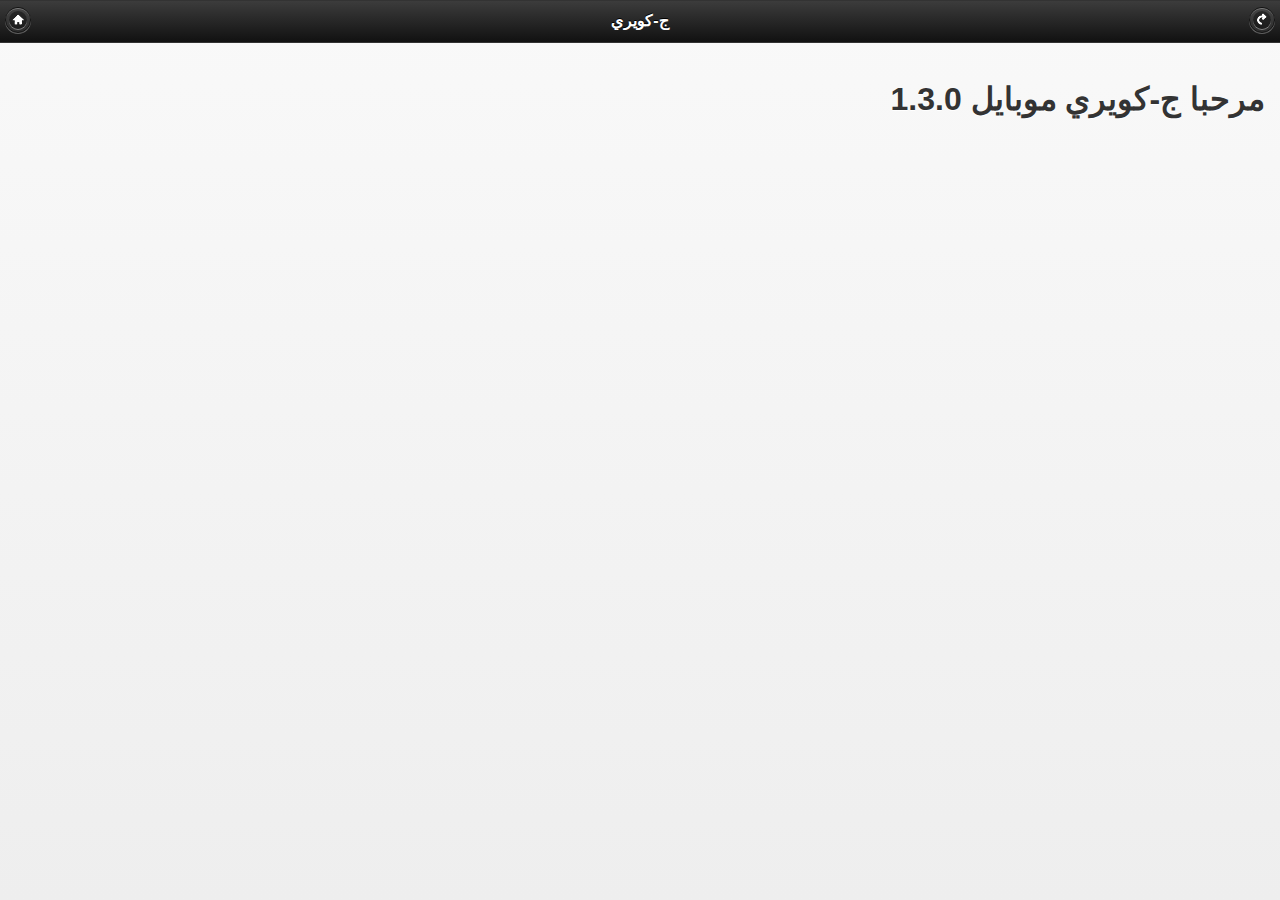
<file: js/rtl/sample.htm>
﻿<!DOCTYPE html>
<html>
<head>
    <meta charset="utf-8">
    <title>jQuery Mobile 1.3.0 RTL</title>
    <meta name="viewport" content="width=device-width, initial-scale=1">
    <link rel="stylesheet" href="rtl.jquery.mobile-1.3.0.min.css" />
    <script src="http://code.jquery.com/jquery-1.9.1.min.js"></script>
    <script src="rtl.jquery.mobile-1.3.0.min.js"></script>
</head>
<body>
    <div data-role="page">
        <div data-role="header">
            <h1>ج-كويري</h1>
            <a href="/" data-icon="back" data-rel="back" data-iconpos="notext">رجوع</a>
            <a href="/" data-icon="home" data-iconpos="notext">الرئيسية</a>
        </div>
        <div data-role="content">
            <h1>مرحبا ج-كويري موبايل 1.3.0</h1>
        </div>
    </div>
</body>
</html>
</file>
